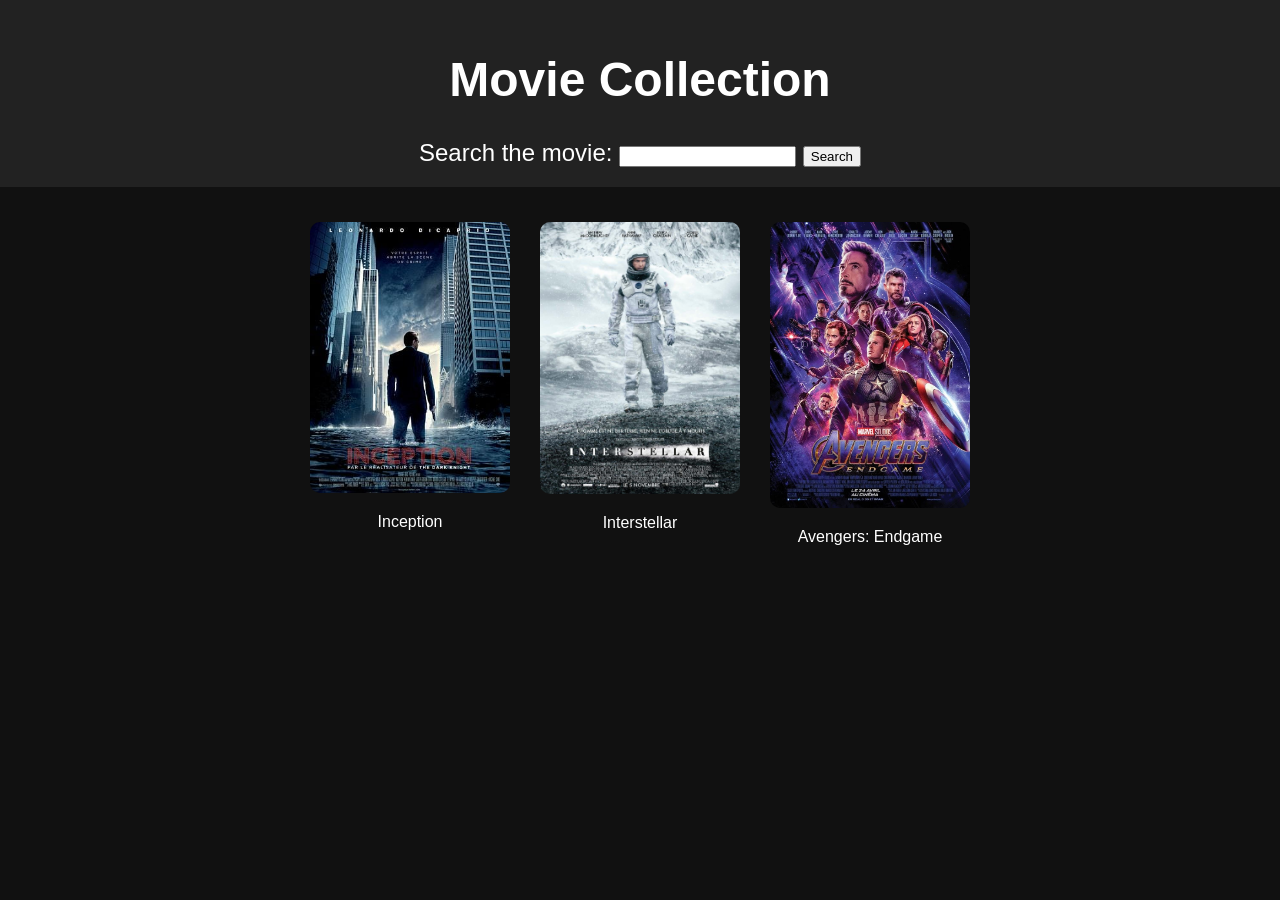
<file: index.html>
<!DOCTYPE html>
<html lang="en">
<head>
    <meta charset="UTF-8">
    <meta name="viewport" content="width=device-width, initial-scale=1.0">
    <title>Movie Page</title>
    <link rel="stylesheet" href="styles.css">
</head>
<body>
    <header>
        <h1>Movie Collection</h1>
        <label for="movie-search">Search the movie:</label>
        <input type="search" id="movie-search" name="q" />
        <button>Search</button>
    </header>
    
    <div class="movie-container" id="movie-container">
        
    </div>

    <script src="script.js"></script>
</body>
</html>
</file>
<file: styles.css>
body {
    font-family: Arial, sans-serif;
    background-color: #111;
    color: white;
    text-align: center;
    margin: 0;
}

header {
    background-color: #222;
    padding: 20px;
    font-size: 24px;
}

.movie-container {
    display: flex;
    flex-wrap: wrap;
    justify-content: center;
    padding: 20px;
}

.movie {
    width: 200px;
    margin: 15px;
    cursor: pointer;
    transition: transform 0.3s;
}

.movie img {
    width: 100%;
    border-radius: 10px;
}

.movie:hover {
    transform: scale(1.1);
}

.close {
    float: right;
    font-size: 24px;
    cursor: pointer;
}
</file>
